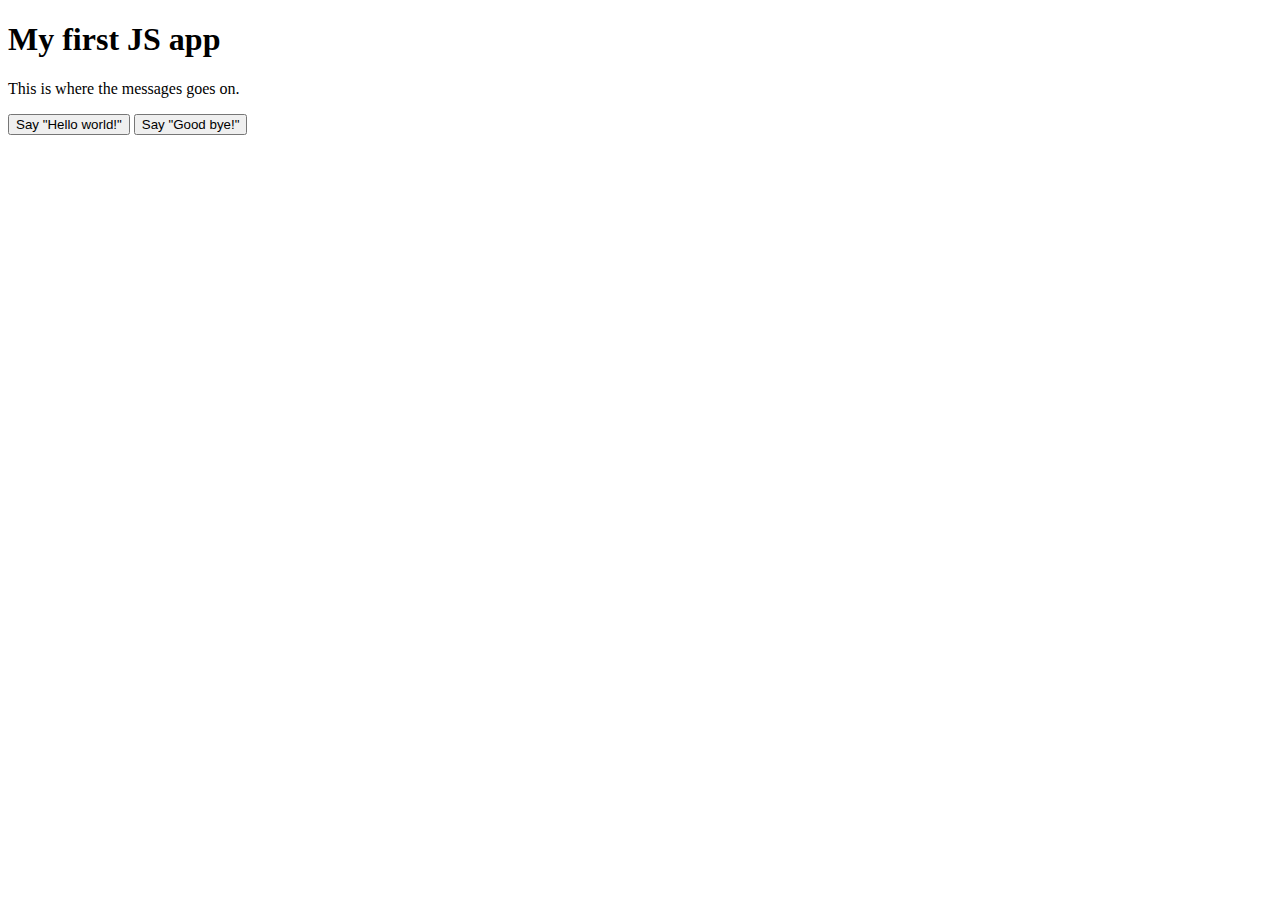
<file: js-first-steps/index.html>
<!DOCTYPE html>
<html>
  <head>
    <meta charset="utf-8">
    <title>First  steps on JS</title>
  </head>
  <body>
    <h1>My first JS app</h1>
    <p id="message">This is where the messages goes on.</p>
    <button id="button-hello-world">Say "Hello world!"</button>
    <button id="button-good-bye">Say "Good bye!"</button>

    <script src="app.js"></script>
  </body>
</html>
</file>
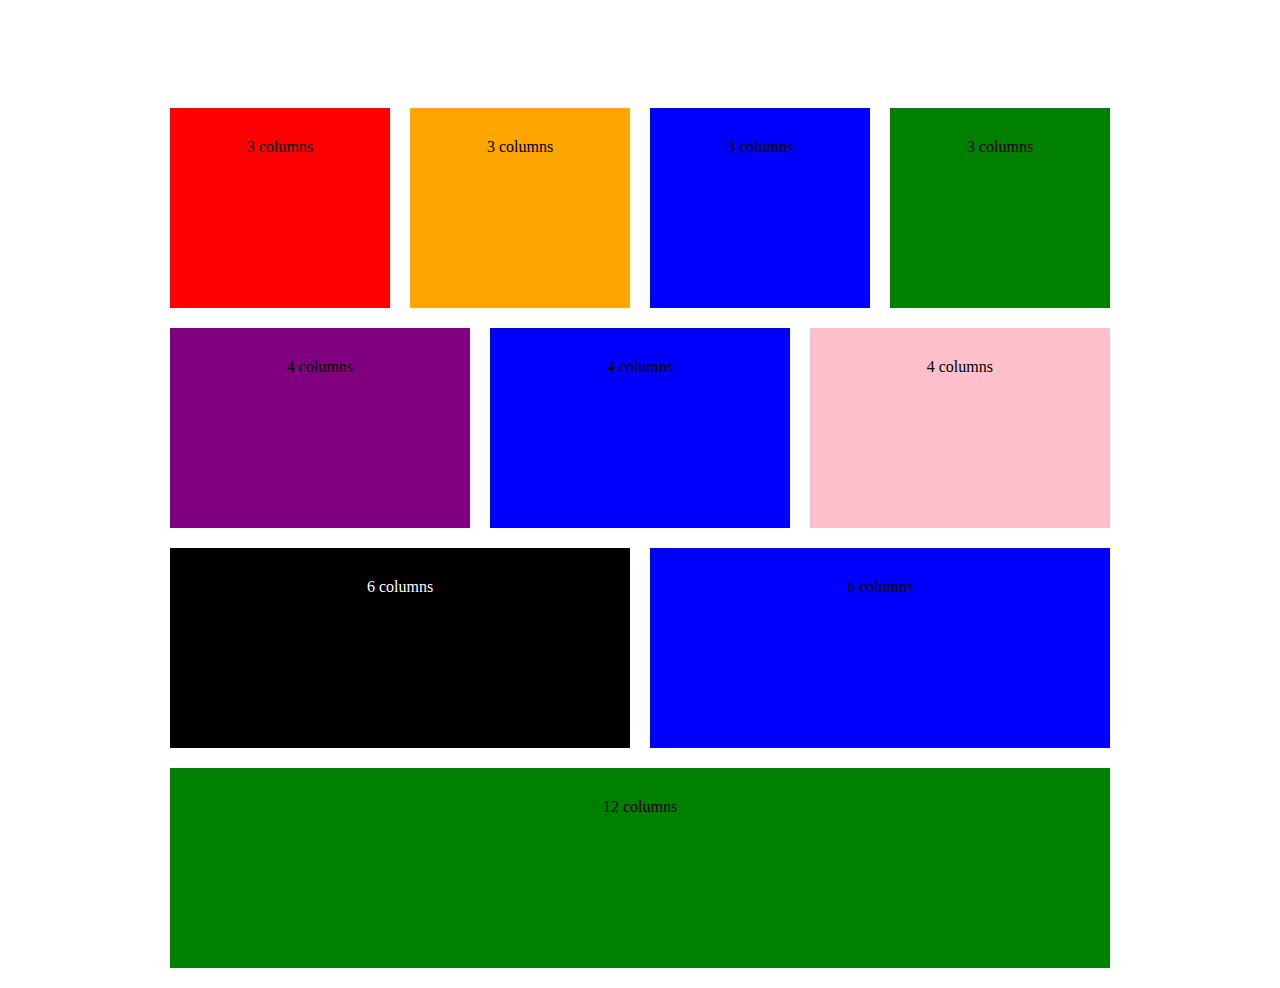
<file: Responsive Grid Challenge/index.html>
<!DOCTYPE html>
<html>
<head>
	<meta charset="utf-8">
	<title>Responsive grid challenge</title>

	<!-- Responsive viewport tag, tells small screen that's its responsive -->
	<meta name="viewport" content="width=device-width, initial-scale=1">


	<link rel="stylesheet" href="main.css" />
	<link rel="stylesheet" href="float-grid.css" />
</head>
<body>
<main>

   <div class="row">
      <div class="col-3">
        <div class="box red">3 columns</div>
      </div>
      <div class="col-3">
        <div class="box orange">3 columns</div>
      </div>
      <div class="col-3">
        <div class="box blue">3 columns</div>
      </div>
      <div class="col-3">
        <div class="box green">3 columns</div>
      </div>
    </div>

  <div class="row">
      <div class="col-4">
        <div class="box purple">4 columns</div>
      </div>
      <div class="col-4">
        <div class="box blue">4 columns</div>
      </div>
      <div class="col-4">
        <div class="box pink">4 columns</div>
      </div>
    </div>
    </div>


  <div class="row">
      <div class="col-6">
        <div class="box black">6 columns</div>
      </div>
      <div class="col-6">
        <div class="box blue">6 columns</div>
      </div>
    </div>

  <div class="row">
      <div class="col-12">
        <div class="box green">12 columns</div>
      </div>
    </div>
</div>
  </main>
</body>
</html>
</file>
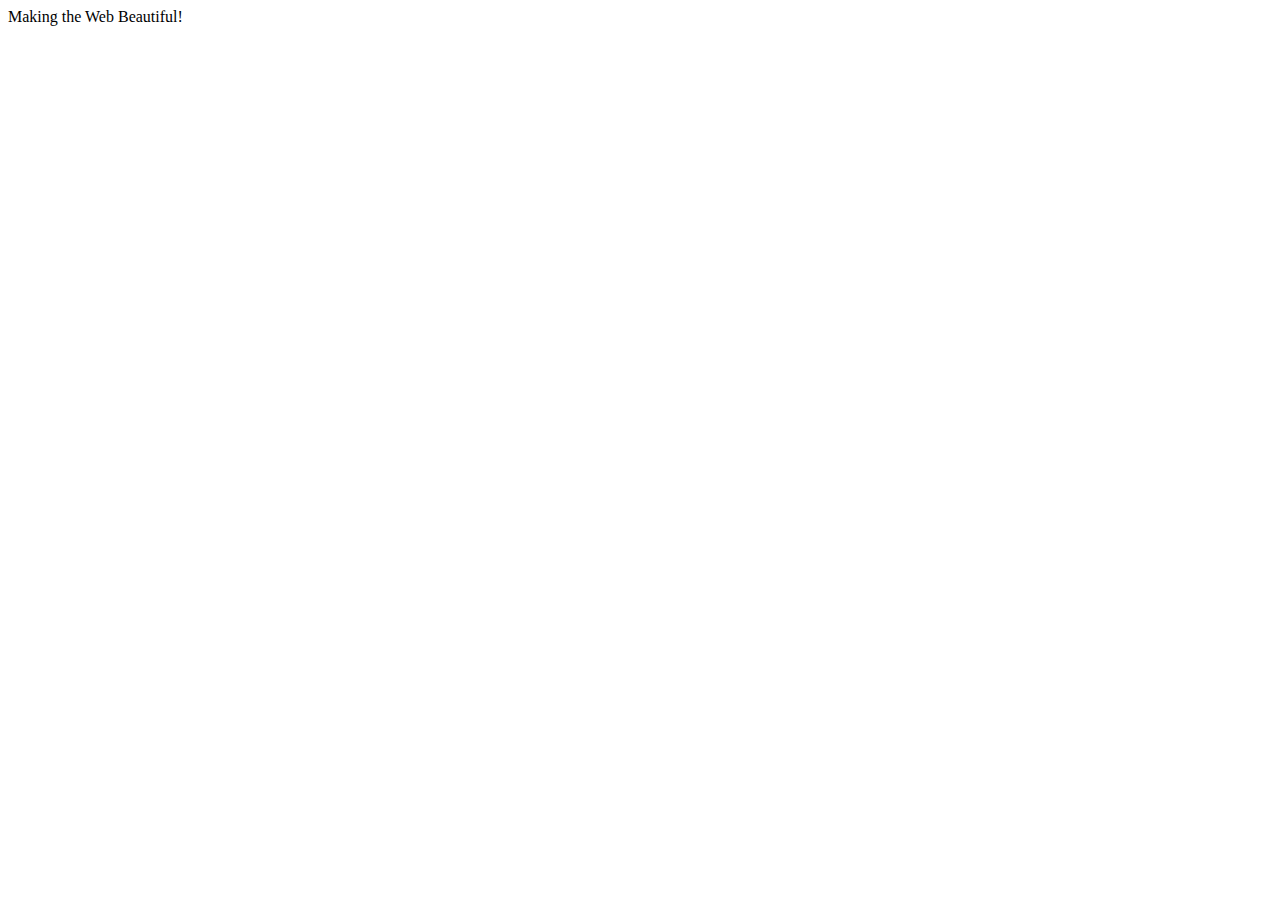
<file: CSS google fonts.html>
<html>
  <head>
    <link rel="stylesheet" type="text/css"
          href="https://fonts.googleapis.com/css?family=Tangerine">
    <style>
      body {
        body {
  font-family: 'Tangerine', serif;
  font-size: 48px;
  text-shadow: 4px 4px 4px #aaa;
}
      }
    </style>
  </head>
  <body>
    <div>Making the Web Beautiful!</div>
  </body>
</html>
</file>
<file: Responsive Grid Challenge/main.css>
main {
 	padding-top: 100px;
 }

main .row {
	margin-bottom: 20px;
}

 .box {
	height: 200px;
	text-align: center;
	padding: 30px;
}

.red {
	background-color: red;
}
.orange {
	background-color: orange;
}

.blue {
	background-color: blue;
}

.green {
	background-color: green;
}

.purple {
	background-color: purple;
}

.blue {
	background-color: blue;
}
.pink{
	background-color: pink;
}

.black {
	background-color: black;
  color: white;
}
.blue {
  background-color: blue;
}
.green {
	background-color: green;
}
</file>
<file: Responsive Grid Challenge/float-grid.css>
* {
box-sizing: border-box;
}

/* grid:
* 	960px wide including 12 gutters(half gutters on both sides)

* 	60px columns (12)
*	20px gutters (two half-gutters + 11 full gutters, so 12 total)
*
*	For smaller screens, we always want 20px of padding of each side,
*	so 960 + 20 +20 =>1000px
*
**/

.row {
	max-width: 1000px;
	padding-left: 20px;
	padding-right: 20px;
	margin: 0 auto;
}

/* Clearfix */

.row::before,
.row::after {
	display: table;
	content: '';
}
.row::after {
	clear: both;
}

.col-3, .col-4, .col-6, .col-12 {
	float: left;

	padding-left: 1.04166666%;
	padding-right: 1.04166666%;
	text-align: center;
}
/* Mobile defaults */
.col-3, .col-4, .col-6, .col-12 {
	width: 1.04166666%;
}

/* Non-mobile, gird */
@media only screen and (min-width: 640px) {
	/*3 columns, 3/12 in % */
	.col-3 {
		width: 25%;
	}
	/* 4 columns, 4/12 in % */
	.col-4 {
    width: 33.33%
	}
	/* 6 columns, 6/12 in % */
	.col-6 {
		width: 50%;
	}
	/*12 columns, 12/12 in % */
	.col-12 {
    width: 100%;
	}
}
</file>
